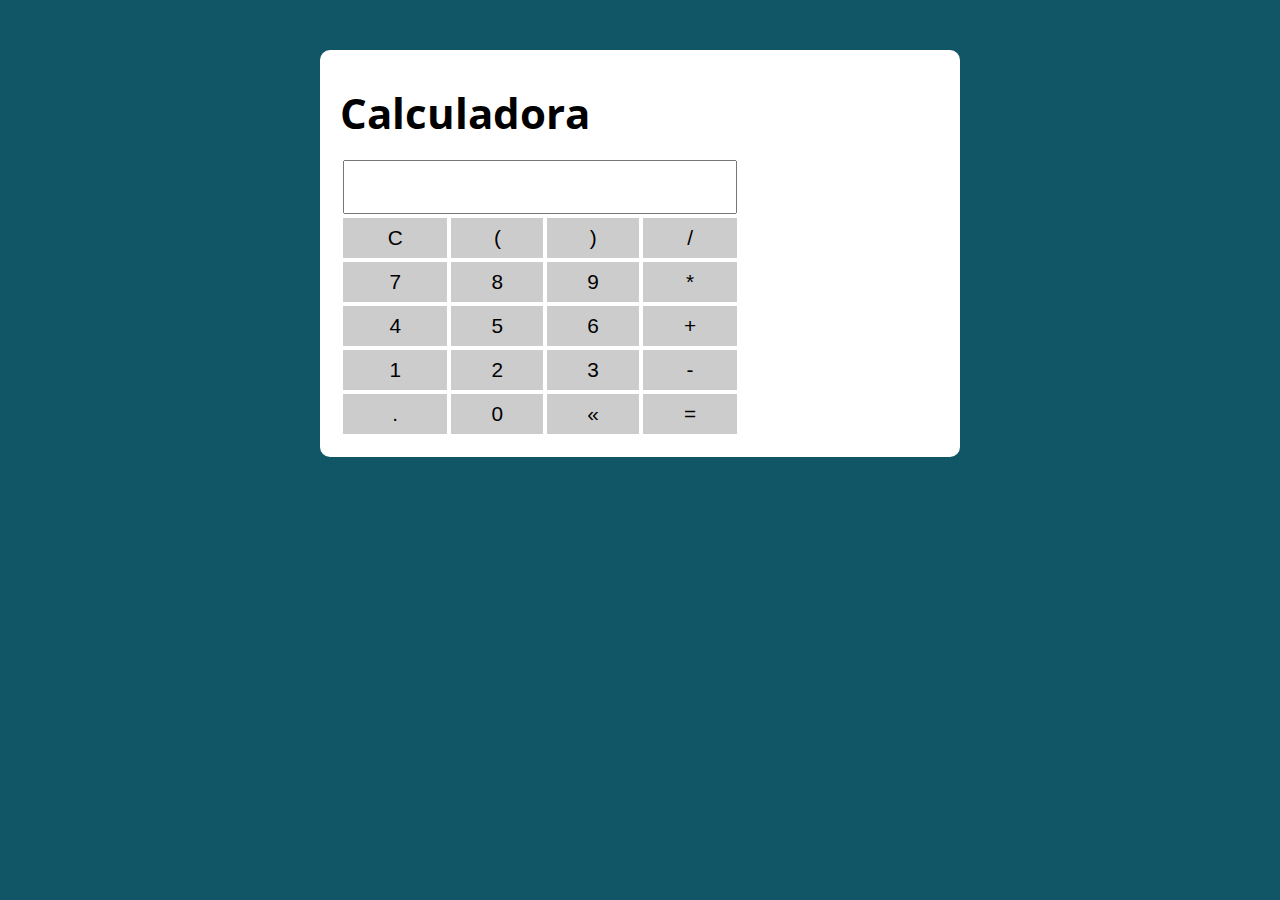
<file: exercicioCalculadora/index.html>
<!DOCTYPE html>
<html lang="pt-BR">

<head>
  <meta charset="UTF-8">
  <meta name="viewport" content="width=device-width, initial-scale=1.0">
  <meta http-equiv="X-UA-Compatible" content="ie=edge">
  <title>Modelo</title>
  <link rel="stylesheet" href="assets/css/style.css">
</head>

<body>

  <section class="container">
    <h1>Calculadora</h1>
    <table class="calculadora">
      <tr>
        <td colspan="4"><input type="text" class="display"></td>
      </tr>

      <tr>
        <td><button class="btn btn-clear">C</button></td>
        <td><button class="btn btn-num">(</button></td>
        <td><button class="btn btn-num">)</button></td>
        <td><button class="btn btn-num">/</button></td>
      </tr>

      <tr>
        <td><button class="btn btn-num">7</button></td>
        <td><button class="btn btn-num">8</button></td>
        <td><button class="btn btn-num">9</button></td>
        <td><button class="btn btn-num">*</button></td>
      </tr>

      <tr>
        <td><button class="btn btn-num">4</button></td>
        <td><button class="btn btn-num">5</button></td>
        <td><button class="btn btn-num">6</button></td>
        <td><button class="btn btn-num">+</button></td>
      </tr>

      <tr>
        <td><button class="btn btn-num">1</button></td>
        <td><button class="btn btn-num">2</button></td>
        <td><button class="btn btn-num">3</button></td>
        <td><button class="btn btn-num">-</button></td>
      </tr>

      <tr>
        <td><button class="btn btn-num">.</button></td>
        <td><button class="btn btn-num">0</button></td>
        <td><button class="btn btn-del">&laquo;</button></td>
        <td><button class="btn btn-eq">=</button></td>
      </tr>

    </table>
  </section>

  <script src="assets/js/main.js"></script>
</body>

</html>
</file>
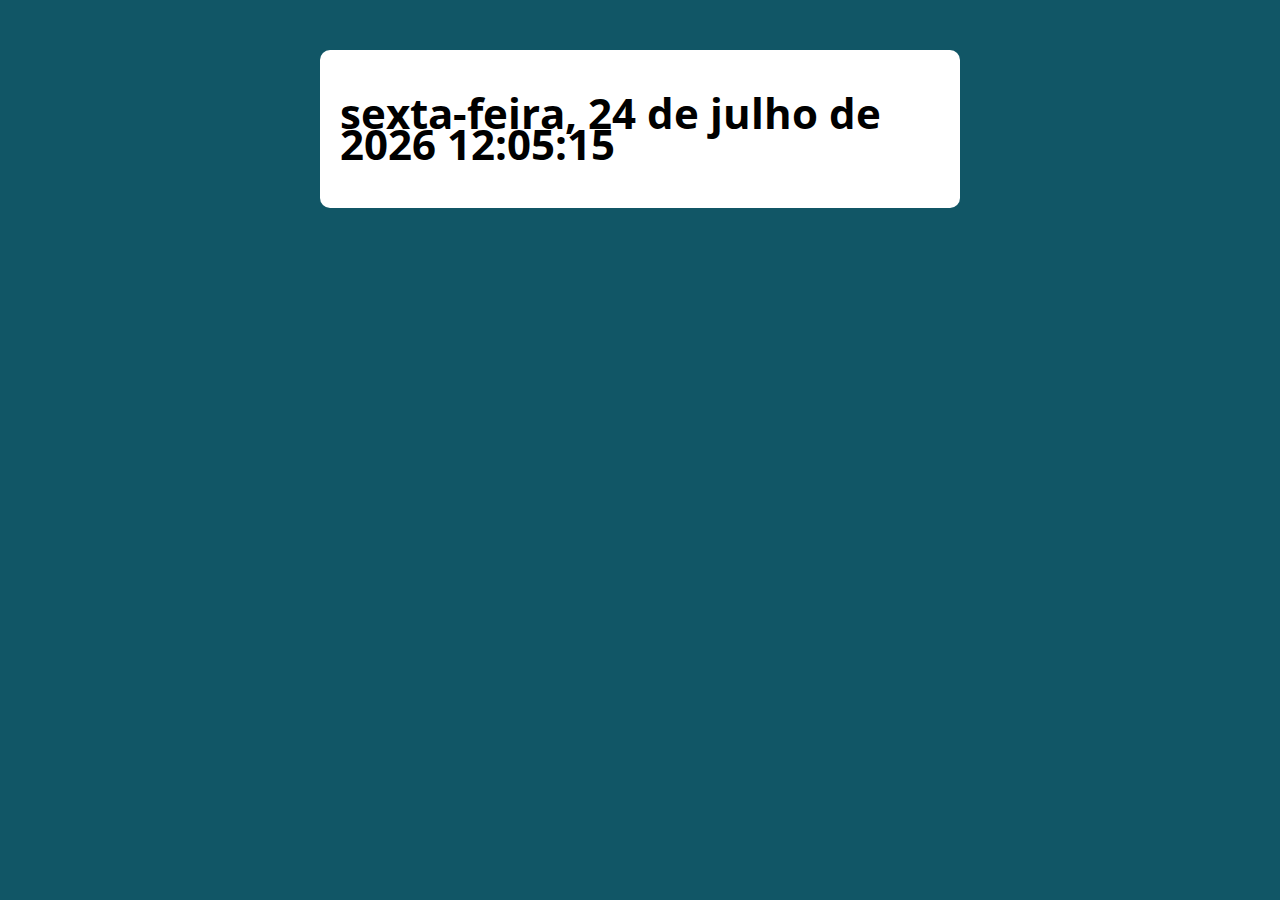
<file: exercicioDate/index.html>
<!DOCTYPE html>
<html lang="pt-BR">

<head>
  <meta charset="UTF-8">
  <meta name="viewport" content="width=device-width, initial-scale=1.0">
  <meta http-equiv="X-UA-Compatible" content="ie=edge">
  <title>Modelo</title>
  <link rel="stylesheet" href="assets/css/style.css">
</head>

<body>

  <section class="container">
    <h1>Lorem ipsum dolor sit amet</h1>
  </section>

  <script src="assets/js/main.js"></script>
</body>

</html>
</file>
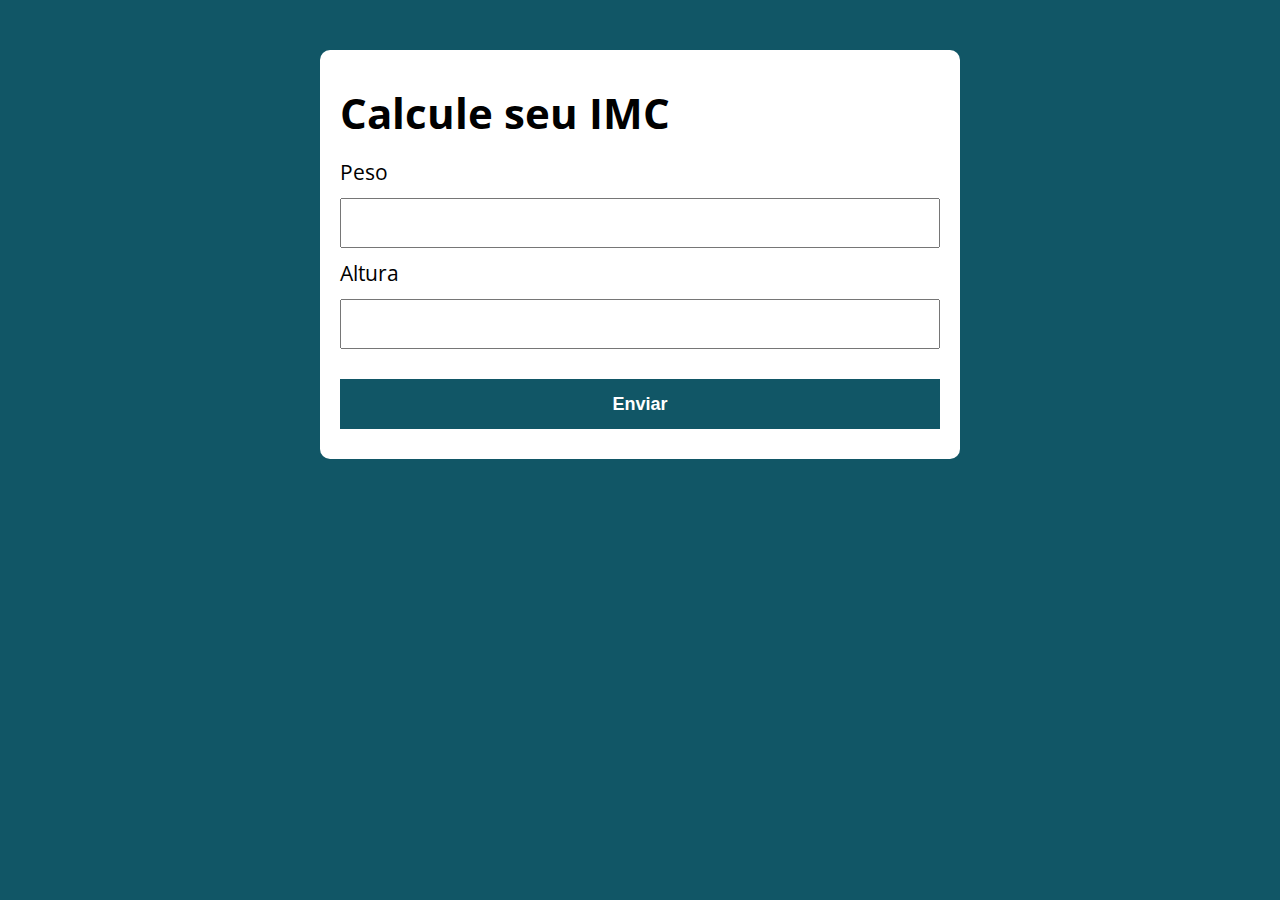
<file: exercicioImc/index.html>
<!DOCTYPE html>
<html lang="pt-BR">

<head>
  <meta charset="UTF-8">
  <meta name="viewport" content="width=device-width, initial-scale=1.0">
  <meta http-equiv="X-UA-Compatible" content="ie=edge">
  <title>Calcule seu IMC</title>
  <link rel="stylesheet" href="assets/css/style.css">
</head>

<body>

  <section class="container">
    <h1>Calcule seu IMC</h1>
    <form action="/" id="form" method="POST">
      <label for="peso">Peso</label>
      <input type="text" id="peso" name="peso">
      <label for="peso">Altura</label>
      <input type="text" id="altura" name="altura">
      <button type="submit">Enviar</button>
    </form>
    
    <div id="resultado"></div>
  </section>

  <script src="assets/js/main.js"></script>
</body>

</html>
</file>
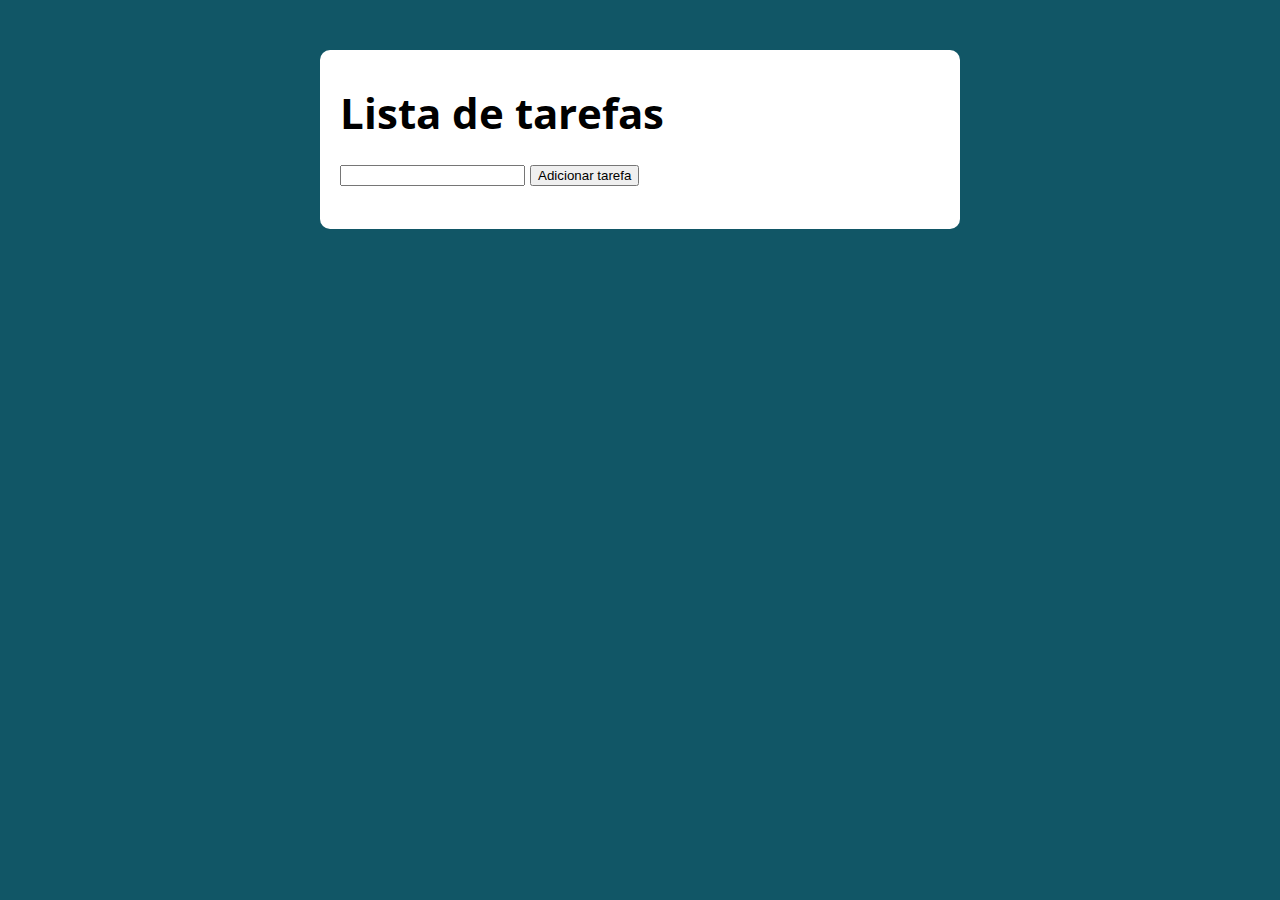
<file: exercicioListaTarefas/index.html>
<!DOCTYPE html>
<html lang="pt-BR">

<head>
  <meta charset="UTF-8">
  <meta name="viewport" content="width=device-width, initial-scale=1.0">
  <meta http-equiv="X-UA-Compatible" content="ie=edge">
  <title>Modelo</title>
  <link rel="stylesheet" href="assets/css/style.css">
</head>

<body>

  <section class="container">
    <h1>Lista de tarefas</h1>
    <p>
      <input type="text" class="input-tarefa">
      <button class="btn-tarefa">Adicionar tarefa</button>
    </p>
    <ul class="tarefas"></ul>
  </section>

  <script src="assets/js/main.js"></script>
</body>

</html>
</file>
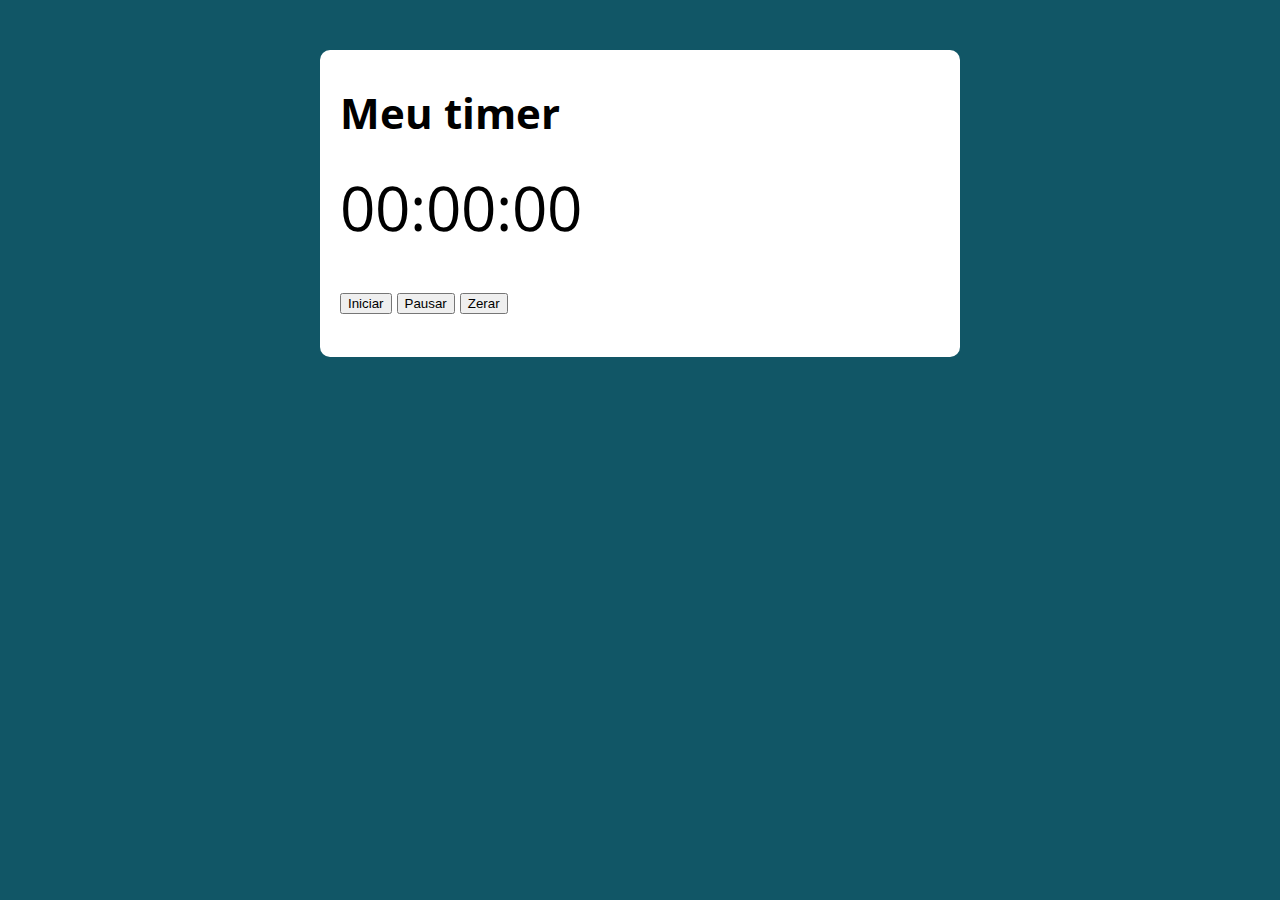
<file: exercicioTimer/index.html>
<!DOCTYPE html>
<html lang="pt-BR">

<head>
  <meta charset="UTF-8">
  <meta name="viewport" content="width=device-width, initial-scale=1.0">
  <meta http-equiv="X-UA-Compatible" content="ie=edge">
  <title>Meu timer</title>
  <link rel="stylesheet" href="assets/css/style.css">
</head>

<body>

  <section class="container">
    <h1>Meu timer</h1>
    <p class="clock">00:00:00</p>
    <p>
      <button class="iniciar">Iniciar</button>
      <button class="pausar">Pausar</button>
      <button class="zerar">Zerar</button>
    </p>
  </section>

  <script src="assets/js/main.js"></script>
</body>

</html>
</file>
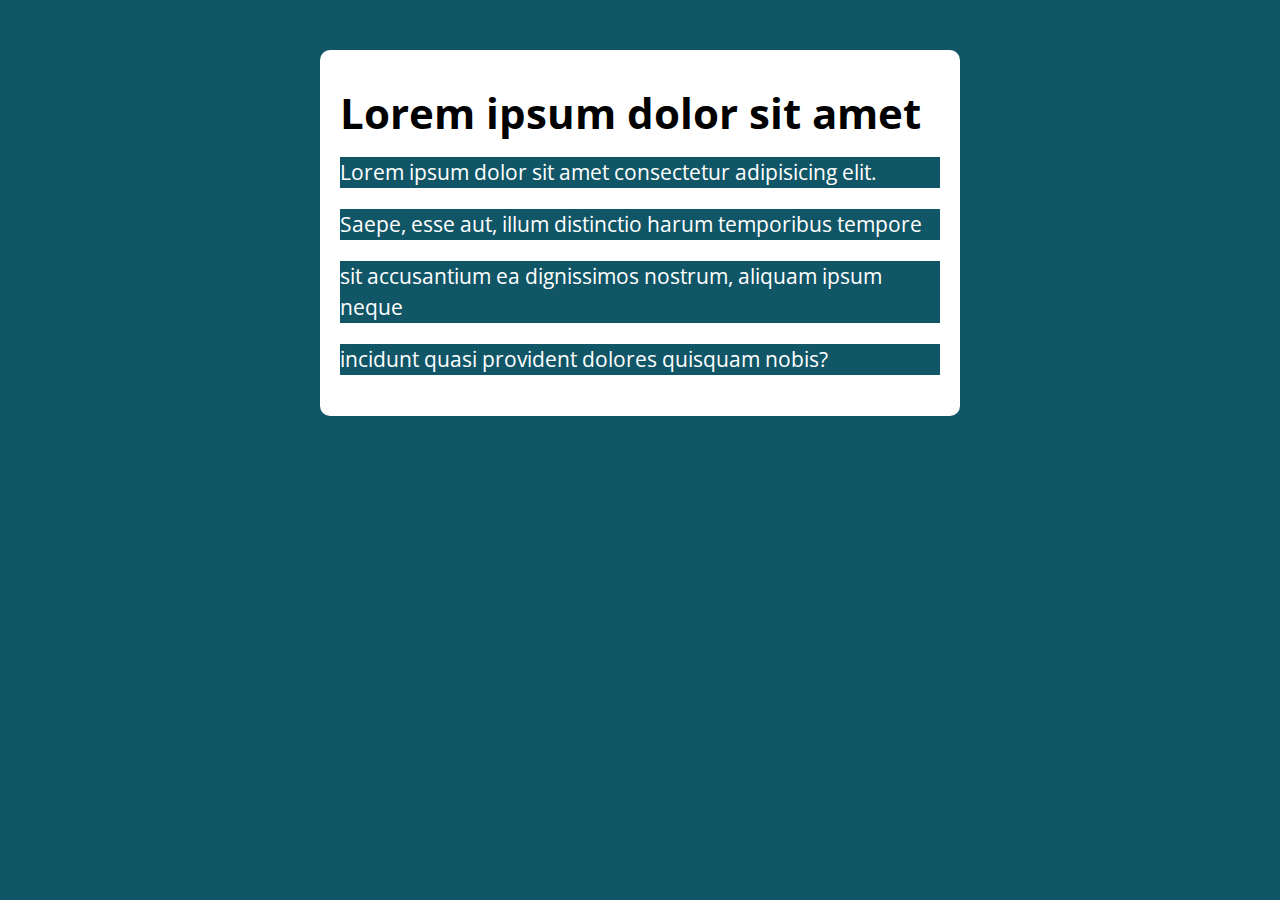
<file: exNodeList/index.html>
<!DOCTYPE html>
<html lang="pt-BR">

<head>
  <meta charset="UTF-8">
  <meta name="viewport" content="width=device-width, initial-scale=1.0">
  <meta http-equiv="X-UA-Compatible" content="ie=edge">
  <title>Modelo</title>
  <link rel="stylesheet" href="assets/css/style.css">
</head>

<body>

  <section class="container">
    <h1>Lorem ipsum dolor sit amet</h1>
    <div class="paragrafos">
      <p>Lorem ipsum dolor sit amet consectetur adipisicing elit. </p>
      <p>Saepe, esse aut, illum distinctio harum temporibus tempore </p>
      <p>sit accusantium ea dignissimos nostrum, aliquam ipsum neque </p>
      <p>incidunt quasi provident dolores quisquam nobis?</p>
    </div>
  </section>

  <script src="assets/js/main.js"></script>
</body>

</html>
</file>
<file: exercicioCalculadora/assets/css/style.css>
@import url('https://fonts.googleapis.com/css?family=Open+Sans:400,700&display=swap');
:root {
  --primary-color: rgb(17, 86, 102);
  --primary-color-darker: rgb(9, 48, 56);
}

* {
  box-sizing: border-box;
  outline: 0;
}

body {
  margin: 0;
  padding: 0;
  background: var(--primary-color);
  font-family: 'Open sans', sans-serif;
  font-size: 1.3em;
  line-height: 1.5em;
}

.container {
  max-width: 640px;
  margin: 50px auto;
  background: #fff;
  padding: 20px;
  border-radius: 10px;
}

form input, form label, form button {
  display: block;
  width: 100%;
  margin-bottom: 10px;
}

form input {
  font-size: 24px;
  height: 50px;
  padding: 0 20px;
}

form input:focus {
  outline: 1px solid var(--primary-color);
}

form button {
  border: none;
  background: var(--primary-color);
  color: #fff;
  font-size: 18px;
  font-weight: 700;
  height: 50px;
  cursor: pointer;
  margin-top: 30px;
}

form button:hover {
  background: var(--primary-color-darker);
}

.calculadora {
  width: 400px;
}

.display{
  font-size: 2em;
  width: 100%;
  text-align: right;
}

.btn{
  width: 100%;
  height: 40px;
  font-size: 1em;
  border: none;
  background: rgb(204, 204, 204);
  cursor: pointer;
}

.btn:hover{
  background: rgb(185, 185, 185)
}
</file>
<file: exercicioDate/assets/css/style.css>
@import url('https://fonts.googleapis.com/css?family=Open+Sans:400,700&display=swap');
:root {
  --primary-color: rgb(17, 86, 102);
  --primary-color-darker: rgb(9, 48, 56);
}

* {
  box-sizing: border-box;
  outline: 0;
}

body {
  margin: 0;
  padding: 0;
  background: var(--primary-color);
  font-family: 'Open sans', sans-serif;
  font-size: 1.3em;
  line-height: 1.5em;
}

.container {
  max-width: 640px;
  margin: 50px auto;
  background: #fff;
  padding: 20px;
  border-radius: 10px;
}

form input, form label, form button {
  display: block;
  width: 100%;
  margin-bottom: 10px;
}

form input {
  font-size: 24px;
  height: 50px;
  padding: 0 20px;
}

form input:focus {
  outline: 1px solid var(--primary-color);
}

form button {
  border: none;
  background: var(--primary-color);
  color: #fff;
  font-size: 18px;
  font-weight: 700;
  height: 50px;
  cursor: pointer;
  margin-top: 30px;
}

form button:hover {
  background: var(--primary-color-darker);
}
</file>
<file: exercicioImc/assets/css/style.css>
@import url('https://fonts.googleapis.com/css?family=Open+Sans:400,700&display=swap');
:root {
  --primary-color: rgb(17, 86, 102);
  --primary-color-darker: rgb(9, 48, 56);
}

* {
  box-sizing: border-box;
  outline: 0;
}

body {
  margin: 0;
  padding: 0;
  background: var(--primary-color);
  font-family: 'Open sans', sans-serif;
  font-size: 1.3em;
  line-height: 1.5em;
}

.container {
  max-width: 640px;
  margin: 50px auto;
  background: #fff;
  padding: 20px;
  border-radius: 10px;
}

form input, form label, form button {
  display: block;
  width: 100%;
  margin-bottom: 10px;
}

form input {
  font-size: 24px;
  height: 50px;
  padding: 0 20px;
}

form input:focus {
  outline: 1px solid var(--primary-color);
}

form button {
  border: none;
  background: var(--primary-color);
  color: #fff;
  font-size: 18px;
  font-weight: 700;
  height: 50px;
  cursor: pointer;
  margin-top: 30px;
}

form button:hover {
  background: var(--primary-color-darker);
}

.paragrafo-resultado, .bad{
  background: #53c73c;
  padding: 10px 20px;
}

.bad{
  background: #ce3d3d;
}
</file>
<file: exercicioListaTarefas/assets/css/style.css>
@import url('https://fonts.googleapis.com/css?family=Open+Sans:400,700&display=swap');
:root {
  --primary-color: rgb(17, 86, 102);
  --primary-color-darker: rgb(9, 48, 56);
}

* {
  box-sizing: border-box;
  outline: 0;
}

body {
  margin: 0;
  padding: 0;
  background: var(--primary-color);
  font-family: 'Open sans', sans-serif;
  font-size: 1.3em;
  line-height: 1.5em;
}

.container {
  max-width: 640px;
  margin: 50px auto;
  background: #fff;
  padding: 20px;
  border-radius: 10px;
}

form input, form label, form button {
  display: block;
  width: 100%;
  margin-bottom: 10px;
}

form input {
  font-size: 24px;
  height: 50px;
  padding: 0 20px;
}

form input:focus {
  outline: 1px solid var(--primary-color);
}

form button {
  border: none;
  background: var(--primary-color);
  color: #fff;
  font-size: 18px;
  font-weight: 700;
  height: 50px;
  cursor: pointer;
  margin-top: 30px;
}

form button:hover {
  background: var(--primary-color-darker);
}
</file>
<file: exercicioTimer/assets/css/style.css>
@import url('https://fonts.googleapis.com/css?family=Open+Sans:400,700&display=swap');
:root {
  --primary-color: rgb(17, 86, 102);
  --primary-color-darker: rgb(9, 48, 56);
}

* {
  box-sizing: border-box;
  outline: 0;
}

body {
  margin: 0;
  padding: 0;
  background: var(--primary-color);
  font-family: 'Open sans', sans-serif;
  font-size: 1.3em;
  line-height: 1.5em;
}

.container {
  max-width: 640px;
  margin: 50px auto;
  background: #fff;
  padding: 20px;
  border-radius: 10px;
}

form input, form label, form button {
  display: block;
  width: 100%;
  margin-bottom: 10px;
}

form input {
  font-size: 24px;
  height: 50px;
  padding: 0 20px;
}

form input:focus {
  outline: 1px solid var(--primary-color);
}

form button {
  border: none;
  background: var(--primary-color);
  color: #fff;
  font-size: 18px;
  font-weight: 700;
  height: 50px;
  cursor: pointer;
  margin-top: 30px;
}

form button:hover {
  background: var(--primary-color-darker);
}

.clock {
  font-size: 3em;
}

.pausado {
  color: red;
}
</file>
<file: exNodeList/assets/css/style.css>
@import url('https://fonts.googleapis.com/css?family=Open+Sans:400,700&display=swap');
:root {
  --primary-color: rgb(17, 86, 102);
  --primary-color-darker: rgb(9, 48, 56);
}

* {
  box-sizing: border-box;
  outline: 0;
}

body {
  margin: 0;
  padding: 0;
  background: var(--primary-color);
  font-family: 'Open sans', sans-serif;
  font-size: 1.3em;
  line-height: 1.5em;
}

.container {
  max-width: 640px;
  margin: 50px auto;
  background: #fff;
  padding: 20px;
  border-radius: 10px;
}

form input, form label, form button {
  display: block;
  width: 100%;
  margin-bottom: 10px;
}

form input {
  font-size: 24px;
  height: 50px;
  padding: 0 20px;
}

form input:focus {
  outline: 1px solid var(--primary-color);
}

form button {
  border: none;
  background: var(--primary-color);
  color: #fff;
  font-size: 18px;
  font-weight: 700;
  height: 50px;
  cursor: pointer;
  margin-top: 30px;
}

form button:hover {
  background: var(--primary-color-darker);
}
</file>
